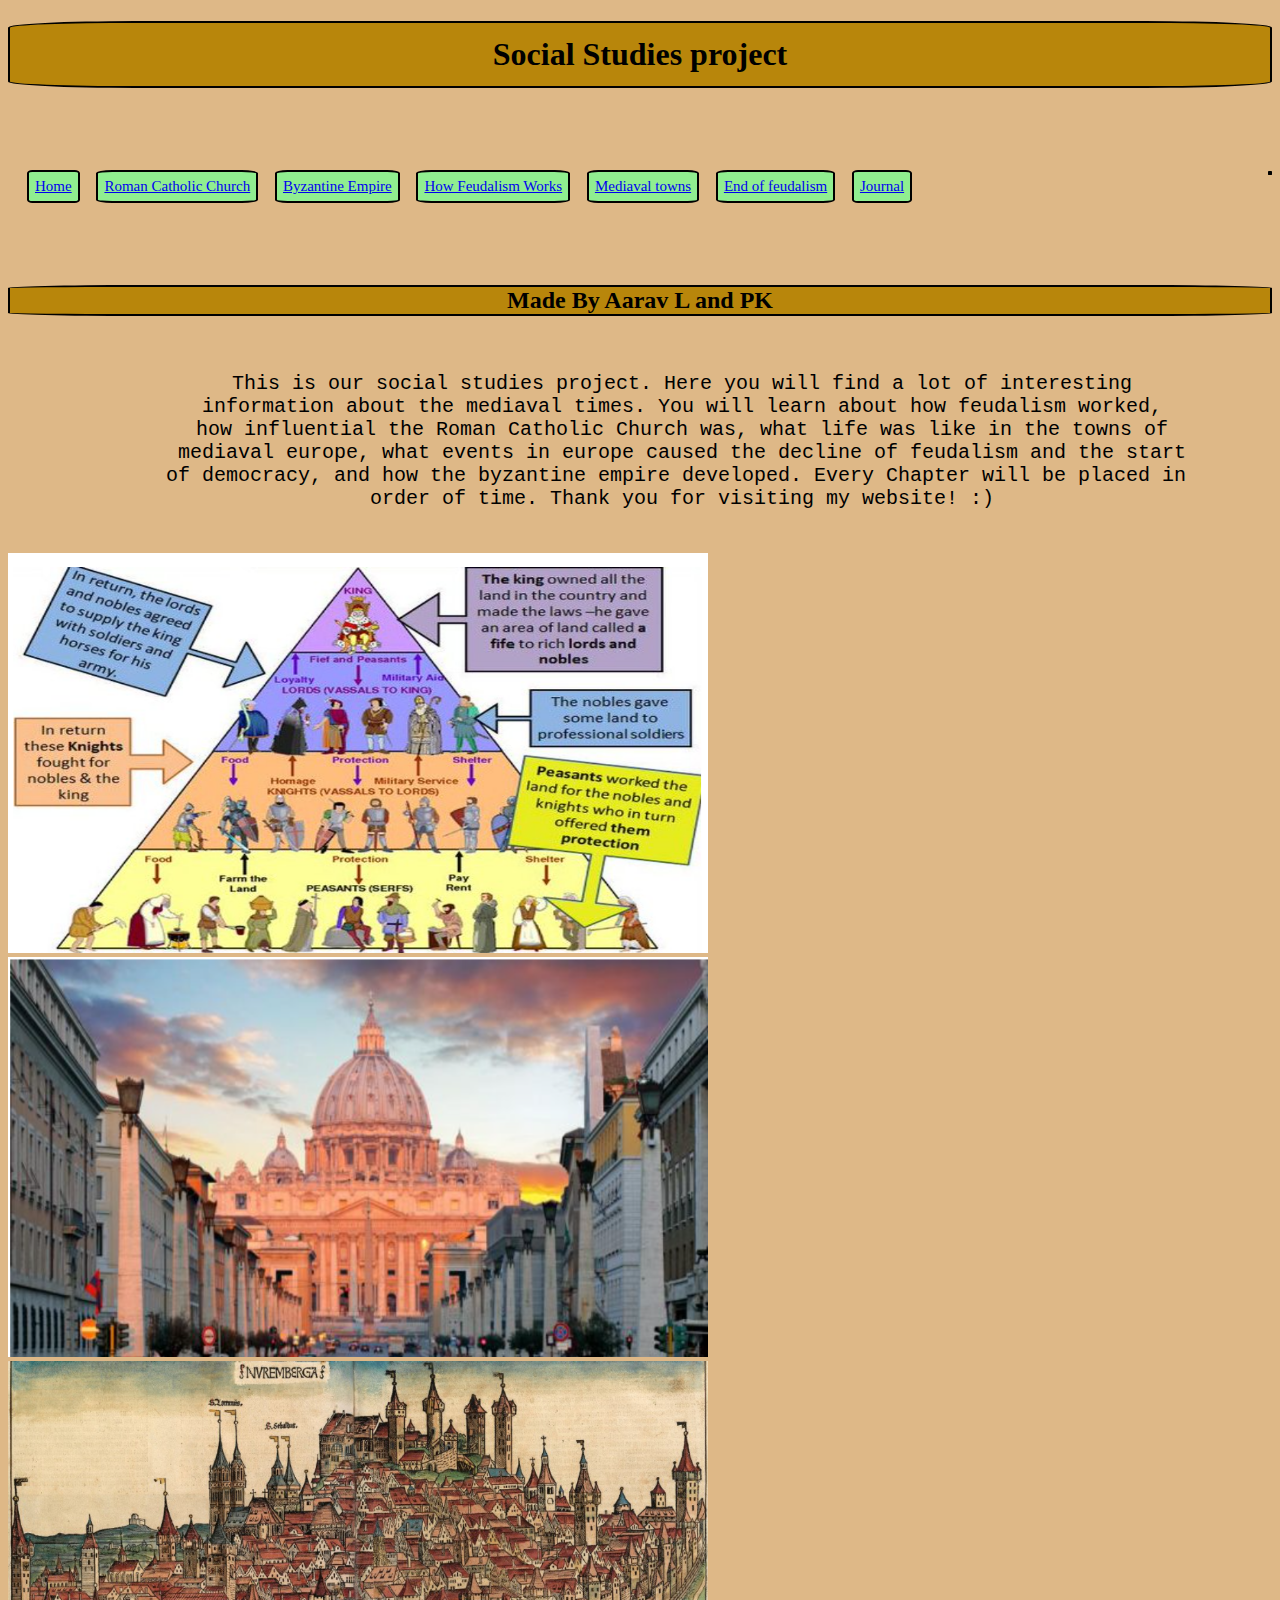
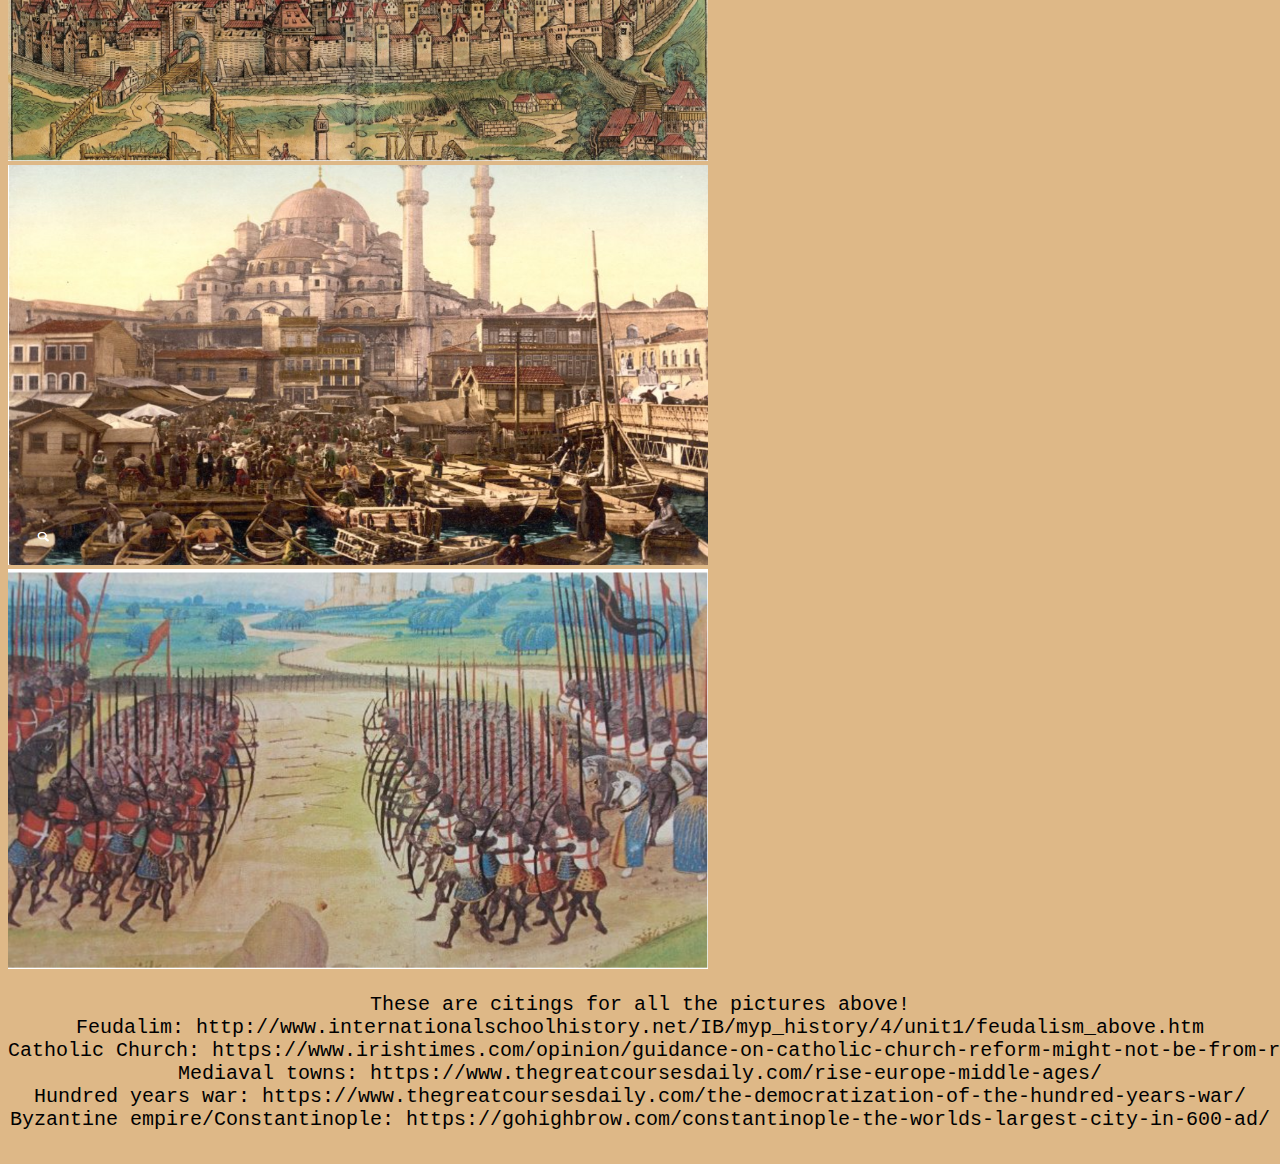
<file: Social_studies.html>
<!DOCTYPE html>
<html>
    <head>
        <link rel="stylesheet" href="m.css">
    </head>
    <body>
    <h1>Social Studies project</h1>
</p>
<p id="Displaydate/time" class="time" style="text-align: center;">

</p>
<script class="time">
    function getdate(){
    var today=new Date();
    document.getElementById("Displaydate/time").innerHTML=today.toLocaleString();
    }
    setInterval(getdate,1000);
</script>

    <nav>
        <a href="Social_studies.html">Home</a>
        <a href="chapter2.html">Roman Catholic Church</a>
        <a href="chapter3.html">Byzantine Empire</a>
        <a href="chapter4.html">How Feudalism Works</a>
        <a href="chapter5.html">Mediaval towns</a>
        <a href="chapter6.html">End of feudalism</a>
        <a href="Journal.html">Journal</a>
    </nav>
    <h2>Made By Aarav L and PK</h2>   
    <br>
    <br>
   <pre>
       This is our social studies project. Here you will find a lot of interesting
       information about the mediaval times. You will learn about how feudalism worked,
       how influential the Roman Catholic Church was, what life was like in the towns of
       mediaval europe, what events in europe caused the decline of feudalism and the start
       of democracy, and how the byzantine empire developed. Every Chapter will be placed in 
       order of time. Thank you for visiting my website! :)
   </pre>
   <div id="Slideshowdiv">
    <img src="Feudalism.png" class="slides">
    <img src="CatholicChurch.png" class="slides">
    <img src="Mediaval town.png" class="slides">
    <img src="Byzantine.png" class="slides">
    <img src="Hundred.png" class="slides">
</div>
<script>
    function startshow(){
        var images=document.getElementsByClassName("slides")
        for (var i=0;i<images.length;i++){
            images[i].style.display="none"
        }
        images[index].style.display="block"
        index++
        if(index>=images.length){
            index=0
        }
        
    }
    var index=0

    setInterval(startshow,3500)

</script>
<pre>
These are citings for all the pictures above!
Feudalim: http://www.internationalschoolhistory.net/IB/myp_history/4/unit1/feudalism_above.htm
Catholic Church: https://www.irishtimes.com/opinion/guidance-on-catholic-church-reform-might-not-be-from-rome-1.3008588
Mediaval towns: https://www.thegreatcoursesdaily.com/rise-europe-middle-ages/
Hundred years war: https://www.thegreatcoursesdaily.com/the-democratization-of-the-hundred-years-war/
Byzantine empire/Constantinople: https://gohighbrow.com/constantinople-the-worlds-largest-city-in-600-ad/
</pre>

        
    </body>
</html>
</file>
<file: m.css>
nav{
    display: block;
    padding: 1%;
    margin-bottom: 5%;

}
nav a{
    width:max-content;
    background-color: lightgreen;
    font-size: 15px;
    margin:0.5%;
    padding:0.5%;
    border-radius: 10%;
    border: black solid 2px;
    transition: 1s;
    display:inline-flex;
}
nav a:hover{
    transform:(10deg,10deg) translate(3px,-10px);
    box-shadow: black 5px 5px 5px 5px;
    font-size: 20px; ;
}
p{
    float: right;
    margin-bottom: 5px;
}
body{
    font-family:'Times New Roman', Times, serif;
    background-color: burlywood;
}
h2{
    background-color: darkgoldenrod;
    border-radius:10%;
    border: black solid 2px;
    margin: auto;
    text-align: center;
}
h1{
    text-align: center;
    background-color: darkgoldenrod;
    border-radius:10%;
    border: black solid 2px;
    display: block;
    display: block;
    padding: 1%;
    margin-bottom: 5%;
}
.time{
    font-size: 20px;
    border-radius:10%;
    border: black solid 2px;
}
pre{
    font-size: 20px;
    text-align: center;
}
#Slideshowdiv{
    width: fit-content;
    margin:auto;
}
.slides{
    width:700px;
    height:400px;  
}
</file>
